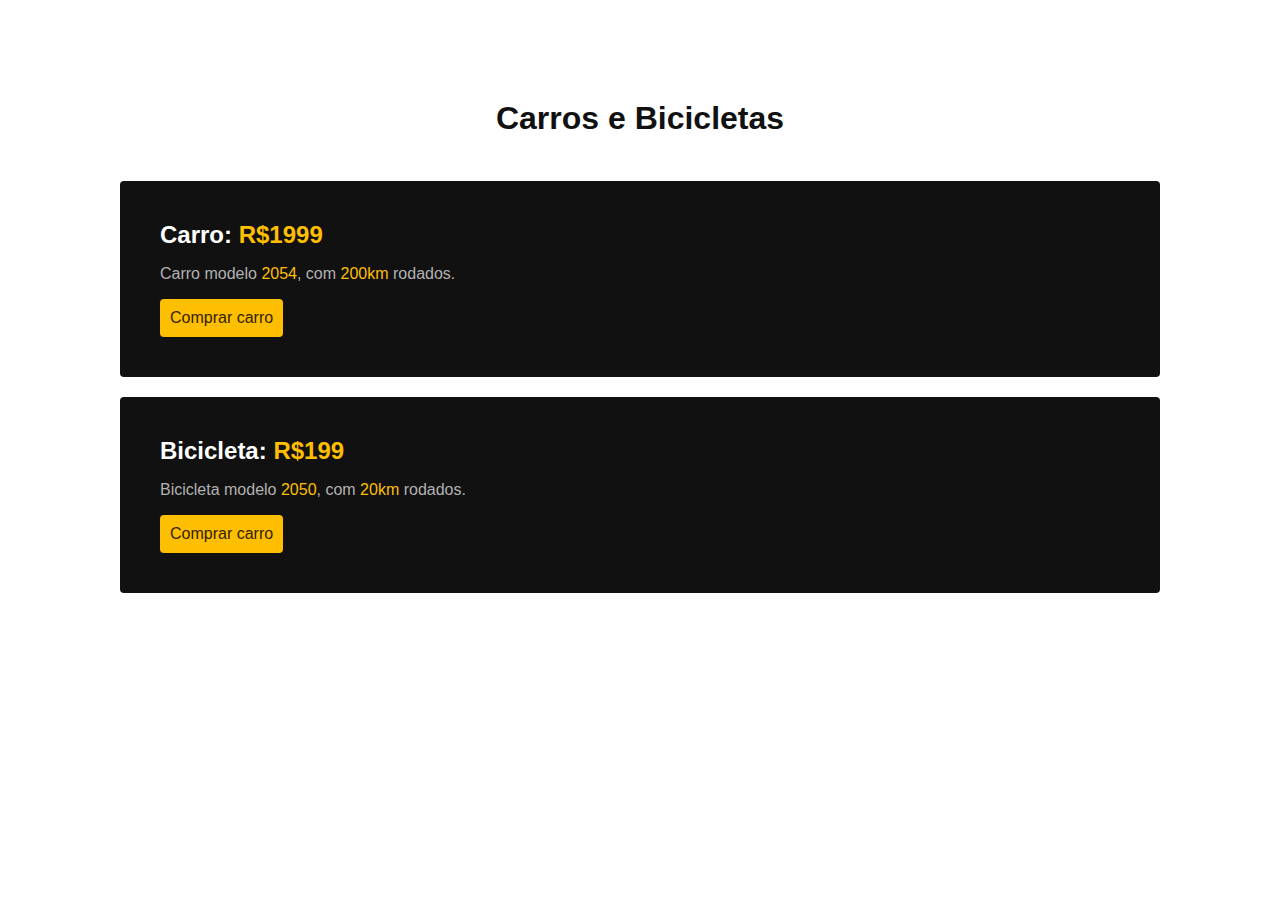
<file: ex2_display/carros e bicicletas/index.html>
<!DOCTYPE html>
<html lang="en">

<head>
  <meta charset="UTF-8">
  <link rel="stylesheet" href="css/style.css">
  <title>Carros e Bicicletas</title>
</head>

<body>
  <h1>Carros e Bicicletas</h1>
  <div class="produto">
    <h2>Carro: <span>R$1999</span></h2>
    <p>Carro modelo <span>2054</span>, com <span>200km</span> rodados.</p>
    <a href="/">Comprar carro</a>
  </div>
  <div class="produto">
    <h2>Bicicleta: <span>R$199</span></h2>
    <p>Bicicleta modelo <span>2050</span>, com <span>20km</span> rodados.</p>
    <a href="/">Comprar carro</a>
  </div>

</body>

</html>
</file>
<file: ex2_display/carros e bicicletas/css/style.css>
body {
  margin: 100px;
  font-family: Arial;
  color: #111;
}

/* h1, */
h2 {
  margin: 0;
}

h1 {
  /* color: inherit; */
  text-align: center;
  height: 60px;
}

/* h2 {
  color: white;
  display: inline-block; 
} */

p {
  color: #b2b2b2;
}

span {
  color: #febe01;
}

.produto {
  color: #fff;
  background: #111;
  border-radius: 4px;
  padding: 40px;
  margin: 20px;
}

a {
  display: inline-block;
  background: #febe01;
  color: #332200;
  text-decoration: none;
  border-radius: 4px;
  padding: 10px;
  font-size: 16px;
}
</file>
